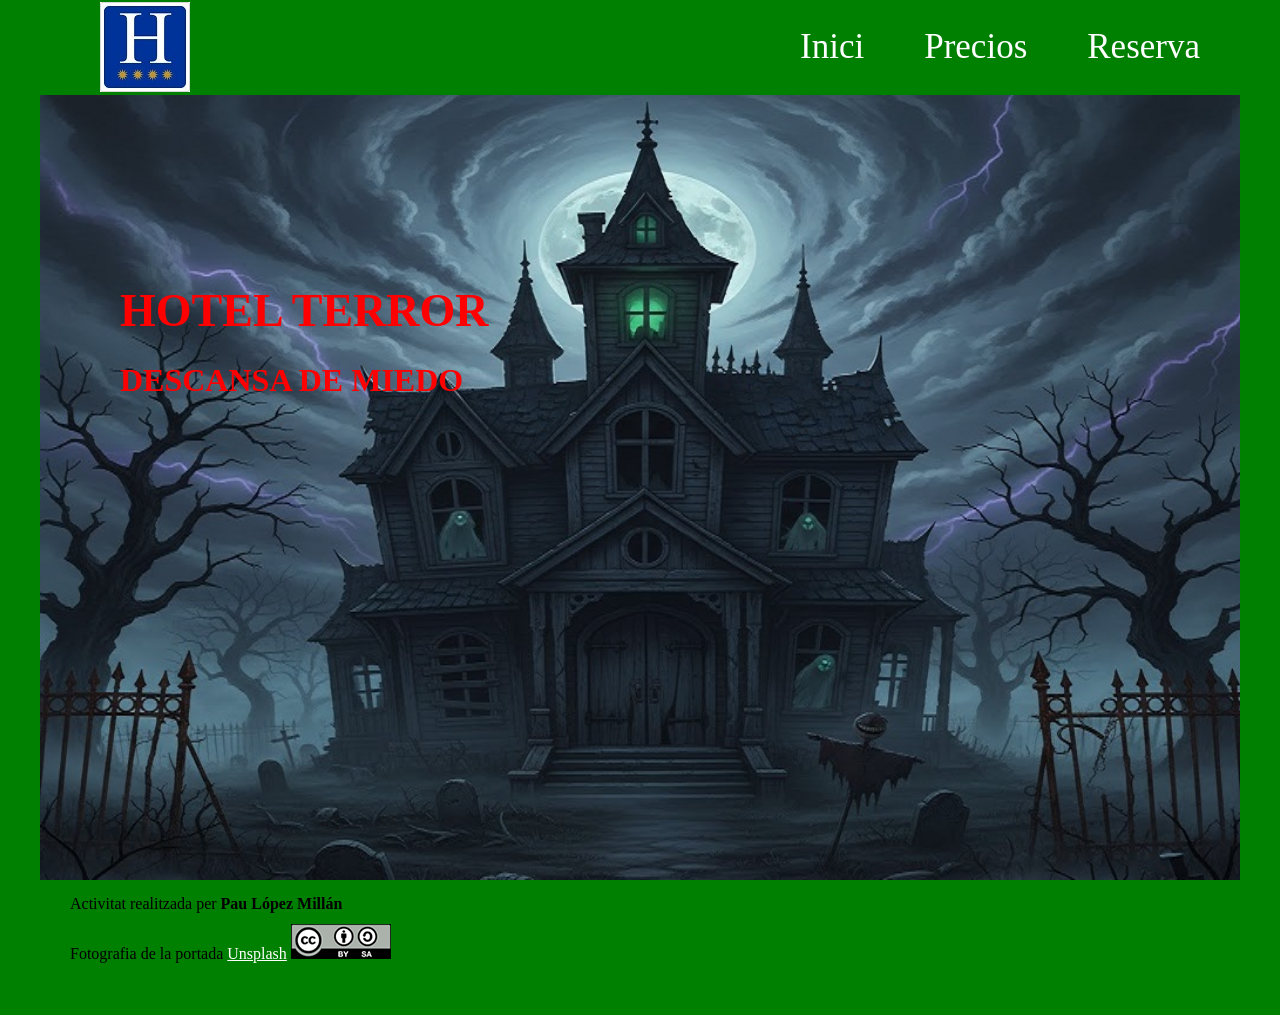
<file: index.html>
<!DOCTYPE html>
<html lang="ca">
    <head>
        <meta charset="utf-8" />
        <meta name="description" content="Características y precios de las habitaciones del Hotel Terror">
        <meta name="keywords" content="Hotel Terror, habitaciones, precios">
        <meta name="author" content="Nombre y apellidos">
        <meta name="viewport" content="width=device-width, initial-scale=1.0">
        <title>Hotel Terror</title>
        <style type="text/css">
            @import url("css/estilos.css");
        </style>
    </head>
    <body>
        <header>
            <nav class="navegacio">
                <a class="logo" href="index.html"><img src="img/estrelles.jpg" alt="logo"/></a>
                <div class="enllaços">
                    <a href="index.html">Inici</a>
                    <a href="precios.html">Precios</a>
                    <a href="reserva.html">Reserva</a>
                </div>
            </nav>
        </header>

    
        <div class="Terror">
            <h1>HOTEL TERROR</h1>
            <h2>DESCANSA DE MIEDO</h2>
        </div>


        <footer>
            <p>Activitat realitzada per <strong>Pau López Millán</strong></p>
            <p>Fotografia de la portada 
                <a class="enllaç-footer" href="https://unsplash.com/">Unsplash</a> <a href="http://creativecommons.org/licenses/by-sa/4.0/"><img src="img/creative-commons.png" alt="Creative Commons"/></a>
            </p>
        </footer>
    </body>
</html>
</file>
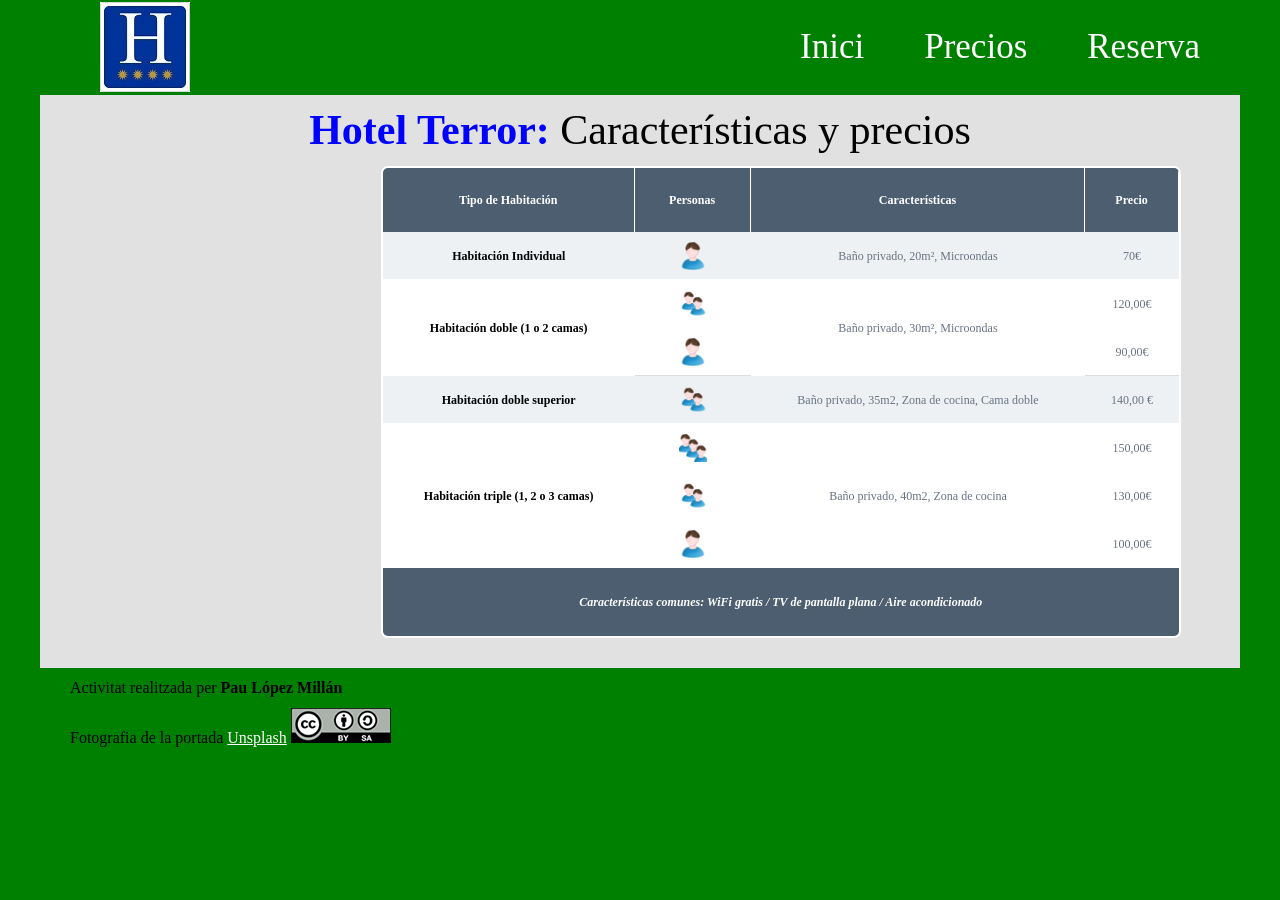
<file: precios.html>
<!DOCTYPE html>
<html lang="ca">
    <head>
        <meta charset="utf-8" />
        <meta name="description" content="Características y precios de las habitaciones del Hotel Terror">
        <meta name="keywords" content="Hotel Terror, habitaciones, precios">
        <meta name="author" content="Nombre y apellidos">
        <meta name="viewport" content="width=device-width, initial-scale=1.0">
        <title>Hotel Terror</title>
        <style type="text/css">
            @import url("css/estilos.css");
        </style>
    </head>
    <header>
        <nav class="navegacio">
            <a class="logo" href="index.html"><img src="img/estrelles.jpg" alt="logo"/></a>
            <div class="enllaços">
                <a href="index.html">Inici</a>
                <a href="precios.html">Precios</a>
                <a href="reserva.html">Reserva</a>
            </div>
        </nav>
    </header>
    <main class='contingut'>
        
        <h1><span><strong>Hotel Terror:</strong></span> Características y precios</h1>
        <div class="precios">
            <table>
                <thead>
                    <tr>
                        <th>Tipo de Habitación</th>
                        <th>Personas</th>
                        <th>Características</th>
                        <th>Precio</th>
                    </tr>
                </thead>

                <tbody>
                    <tr class="gris">
                        <th>Habitación Individual</th>
                        <td><img src="img/individual.png" alt="Una persona"></td>
                        <td>Baño privado, 20m², Microondas</td>
                        <td>70€</td>
                    </tr>

                    <tr class="blanc">
                        <th rowspan="2">Habitación doble (1 o 2 camas)</th>
                        <td><img src="img/doble.png" alt="Dos personas"></td>
                        <td rowspan="2">Baño privado, 30m², Microondas</td>
                        <td>120,00€</td>
                    </tr>
                    <tr class="blanco">
                        <td class="blanc"><img src="img/individual.png" alt="Una persona"></td>
                        <td class="blanc">90,00€</td>
                    </tr>

                    <tr class="gris">
                        <th>Habitación doble superior</th>
                        <td><img src="img/doble.png" alt="Dos persones"/></td>
                        <td>Baño privado, 35m2, Zona de cocina, Cama doble</td>
                        <td>140,00 €</td>
                    </tr>
                    
                    <tr class="blanc">
                        <th rowspan="3">Habitación triple (1, 2 o 3 camas)</th>
                        <td><img src="img/triple.png" alt="Tres persones"/> </td>
                        <td rowspan="3">Baño privado, 40m2, Zona de cocina</td>
                        <td>150,00€</td>
                    </tr>
                    <tr class="blanc">
                        <td><img src="img/doble.png" alt="Dos Persones"></td>
                        <td>130,00€</td>
                    </tr>
                    <tr class="blanc">
                        <td><img src="img/individual.png" alt="Una persona"/></td>
                        <td>100,00€</td>
                    </tr>
                </tbody>

                <tfoot>
                    <tr>
                        <td colspan="4">
                            Características comunes: WiFi gratis / TV de pantalla plana / Aire acondicionado
                        </td>
                    </tr>
                </tfoot>
            </table>
        </div>
    </main>

    <footer class="segon">
        <p>Activitat realitzada per <strong>Pau López Millán</strong></p>
        <p>Fotografia de la portada 
            <a class="enllaç-footer" href="https://unsplash.com/">Unsplash</a> <a href="http://creativecommons.org/licenses/by-sa/4.0/"><img src="img/creative-commons.png" alt="Creative Commons"/></a>
        </p>
    </footer>

</html>
</file>
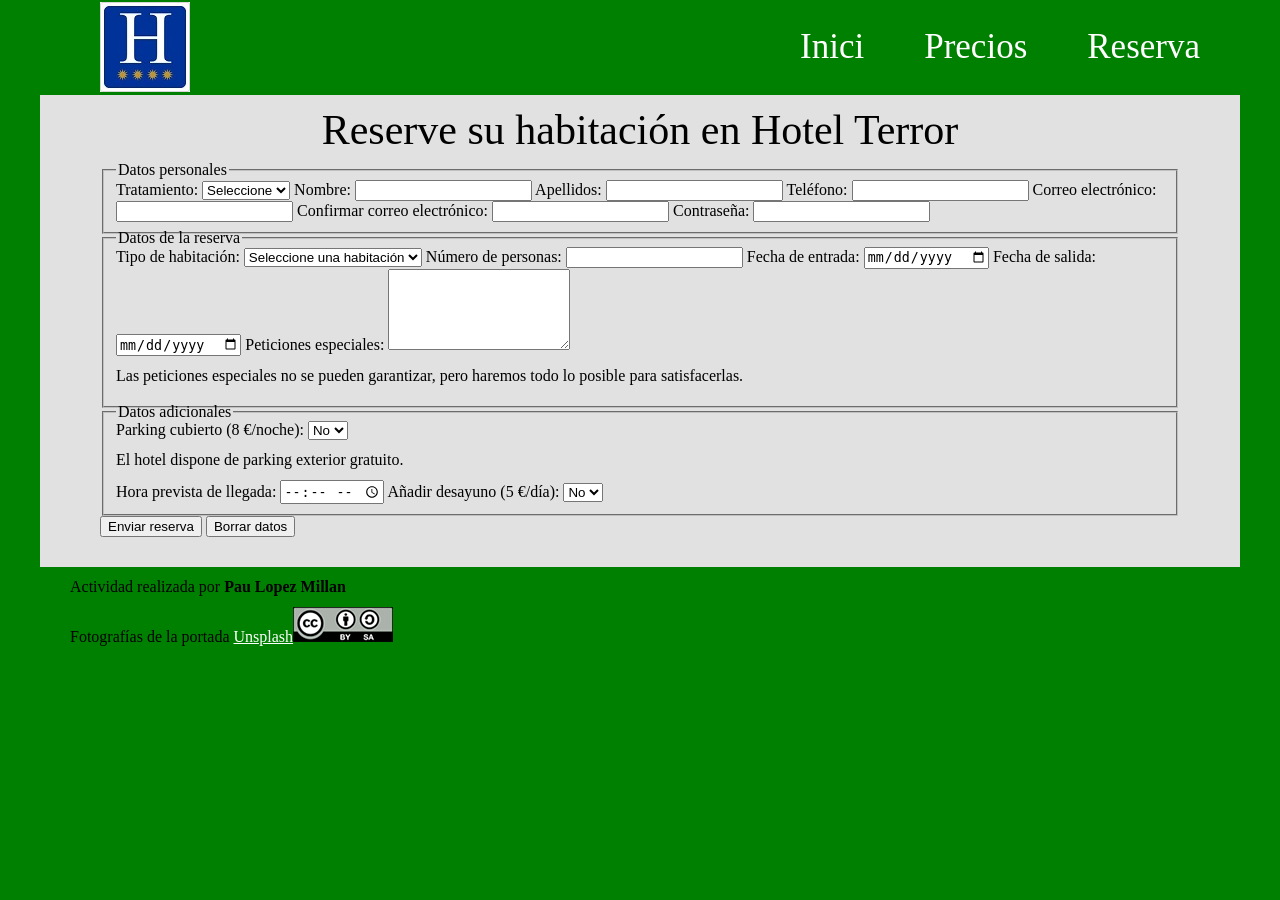
<file: reserva.html>
<!DOCTYPE html>
<html lang="ca">
    <head>
        <meta charset="utf-8" />
        <meta name="description" content="Características y precios de las habitaciones del Hotel Terror">
        <meta name="keywords" content="Hotel Terror, habitaciones, precios">
        <meta name="author" content="Nombre y apellidos">
        <meta name="viewport" content="width=device-width, initial-scale=1.0">
        <title>Hotel Terror</title>
        <style type="text/css">
            @import url("css/estilos.css");
        </style>
    </head>

    <body>
        <header>
            <nav class="navegacio">
                <a class="logo" href="index.html"><img src="img/estrelles.jpg" alt="logo"/></a>
                <div class="enllaços">
                    <a href="index.html">Inici</a>
                    <a href="precios.html">Precios</a>
                    <a href="reserva.html">Reserva</a>
                </div>
            </nav>
        </header>
    
         <main class='contingut'>
            <h1>Reserve su habitación en Hotel Terror</h1>
    
            <form action="#" method="post">
    
                <fieldset>
                    <legend>Datos personales</legend>
    
                    <label for="tratamiento">Tratamiento:</label>
                    <select id="tratamiento" name="tratamiento" required>
                        <option value="">Seleccione</option>
                        <option value="sr">Sr</option>
                        <option value="sra">Sra</option>
                        <option value="srta">Srta</option>
                    </select>
    
                    <label for="nombre">Nombre:</label>
                    <input type="text" id="nombre" name="nombre" required>
    
                    <label for="apellidos">Apellidos:</label>
                    <input type="text" id="apellidos" name="apellidos" required>
    
                    <label for="telefono">Teléfono:</label>
                    <input type="tel" id="telefono" name="telefono" required>
    
                    <label for="email">Correo electrónico:</label>
                    <input type="email" id="email" name="email" required>
    
                    <label for="confirmar_email">Confirmar correo electrónico:</label>
                    <input type="email" id="confirmar_email" name="confirmar_email" required>
    
                    <label for="password">Contraseña:</label>
                    <input type="password" id="password" name="password" required>
                </fieldset>
    
                <fieldset>
                    <legend>Datos de la reserva</legend>
    
                    <label for="habitacion">Tipo de habitación:</label>
                    <select id="habitacion" name="habitacion" required>
                        <option value="">Seleccione una habitación</option>
                        <option value="individual">Habitación individual</option>
                        <option value="doble">Habitación doble</option>
                        <option value="doble_superior">Habitación doble superior</option>
                        <option value="triple">Habitación triple</option>
                    </select>
    
                    <label for="personas">Número de personas:</label>
                    <input type="number" id="personas" name="personas" min="1" required>
    
                    <label for="entrada">Fecha de entrada:</label>
                    <input type="date" id="entrada" name="entrada" required>
    
                    <label for="salida">Fecha de salida:</label>
                    <input type="date" id="salida" name="salida" required>
    
                    <label for="peticiones">Peticiones especiales:</label>
                    <textarea id="peticiones" name="peticiones" rows="5"></textarea>
    
                    <p>Las peticiones especiales no se pueden garantizar, pero haremos todo lo posible para satisfacerlas.</p>
                </fieldset>
    
                <fieldset>
                    <legend>Datos adicionales</legend>
    
                    <label for="parking">Parking cubierto (8 €/noche):</label>
                    <select id="parking" name="parking">
                        <option value="no">No</option>
                        <option value="si">Sí</option>
                    </select>
    
                    <p>El hotel dispone de parking exterior gratuito.</p>
    
                    <label for="hora">Hora prevista de llegada:</label>
                    <input type="time" id="hora" name="hora">
    
                    <label for="desayuno">Añadir desayuno (5 €/día):</label>
                    <select id="desayuno" name="desayuno">
                        <option value="no">No</option>
                        <option value="si">Sí</option>
                    </select>
                </fieldset>
    
                <button type="submit">Enviar reserva</button>
                <button type="reset">Borrar datos</button>
    
            </form>
        </main>
    
        <footer class="segon">
            <p>Actividad realizada por <strong>Pau Lopez Millan</strong></p>

            <p>
                Fotografías de la portada
                <a href="https://unsplash.com/">Unsplash</a><a href="http://creativecommons.org/licenses/by-sa/4.0/"><img src="img/creative-commons.png" alt="Creative Commons"></a>
            </p>
        </footer>
    </body>

</html>
</file>
